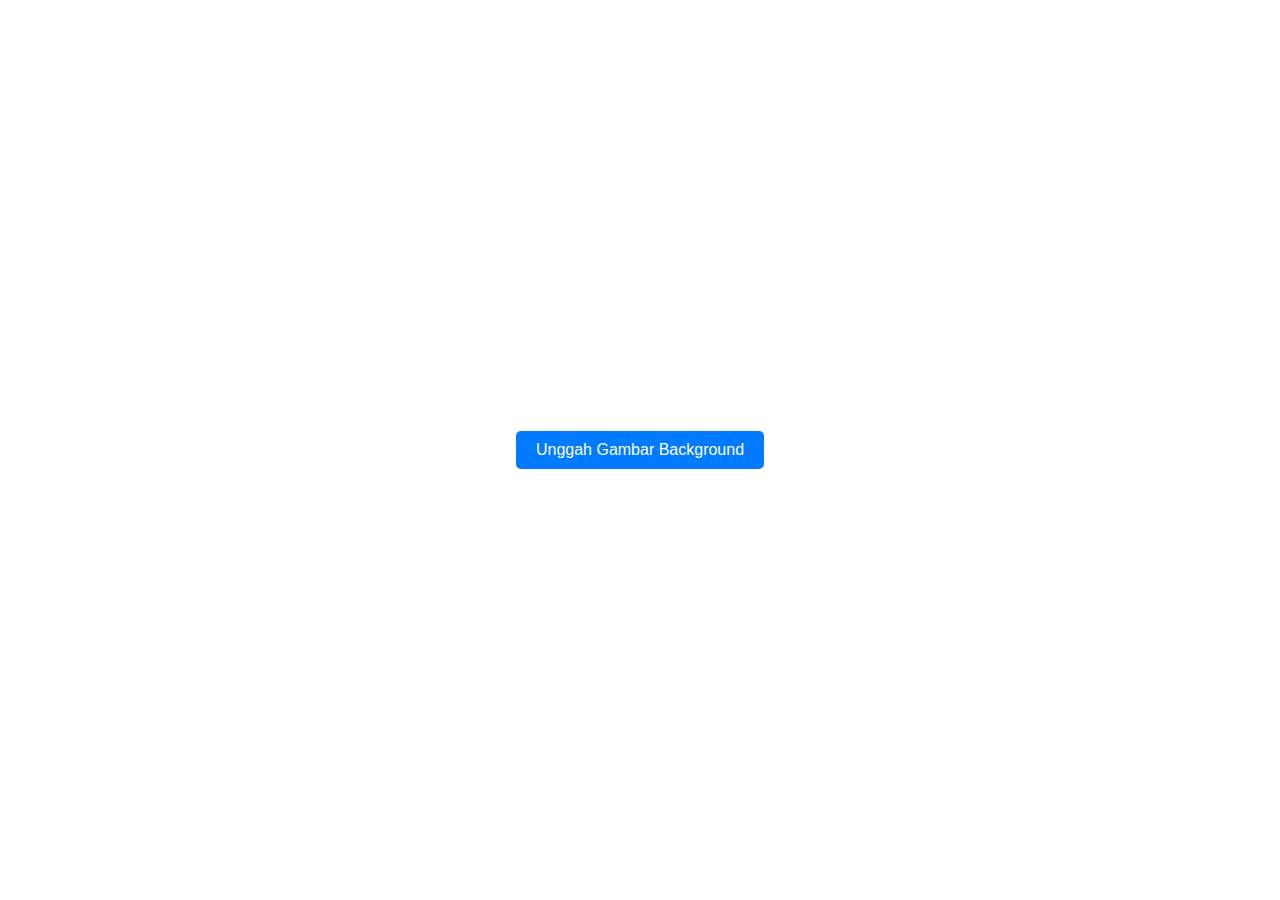
<file: background.html>
<!DOCTYPE html>
<html lang="en">
<head>
    <meta charset="UTF-8">
    <meta name="viewport" content="width=device-width, initial-scale=1.0">
    <title>Portofolio dengan Gambar Background</title>
    <style>
        body {
            margin: 0;
            padding: 0;
            background-size: cover;
            background-position: center;
            background-repeat: no-repeat;
            height: 100vh;
            display: flex;
            align-items: center;
            justify-content: center;
            text-align: center;
        }

        .change-background-btn {
            padding: 10px 20px;
            background-color: #007bff;
            color: #fff;
            border: none;
            border-radius: 5px;
            font-size: 16px;
            cursor: pointer;
        }
    </style>
</head>
<body>
    <input type="file" id="imageInput" accept="image/*" style="display: none;">
    <button class="change-background-btn" onclick="openImageInput()">Unggah Gambar Background</button>

    <script>
        function openImageInput() {
            document.getElementById('imageInput').click();
        }

        document.getElementById('imageInput').addEventListener('change', function() {
            const file = this.files[0];
            const reader = new FileReader();

            reader.onload = function() {
                const dataURL = reader.result;
                document.body.style.backgroundImage = `url('${dataURL}')`;
            }

            if (file) {
                reader.readAsDataURL(file);
            }
        });
    </script>
</body>
</html>
</file>
